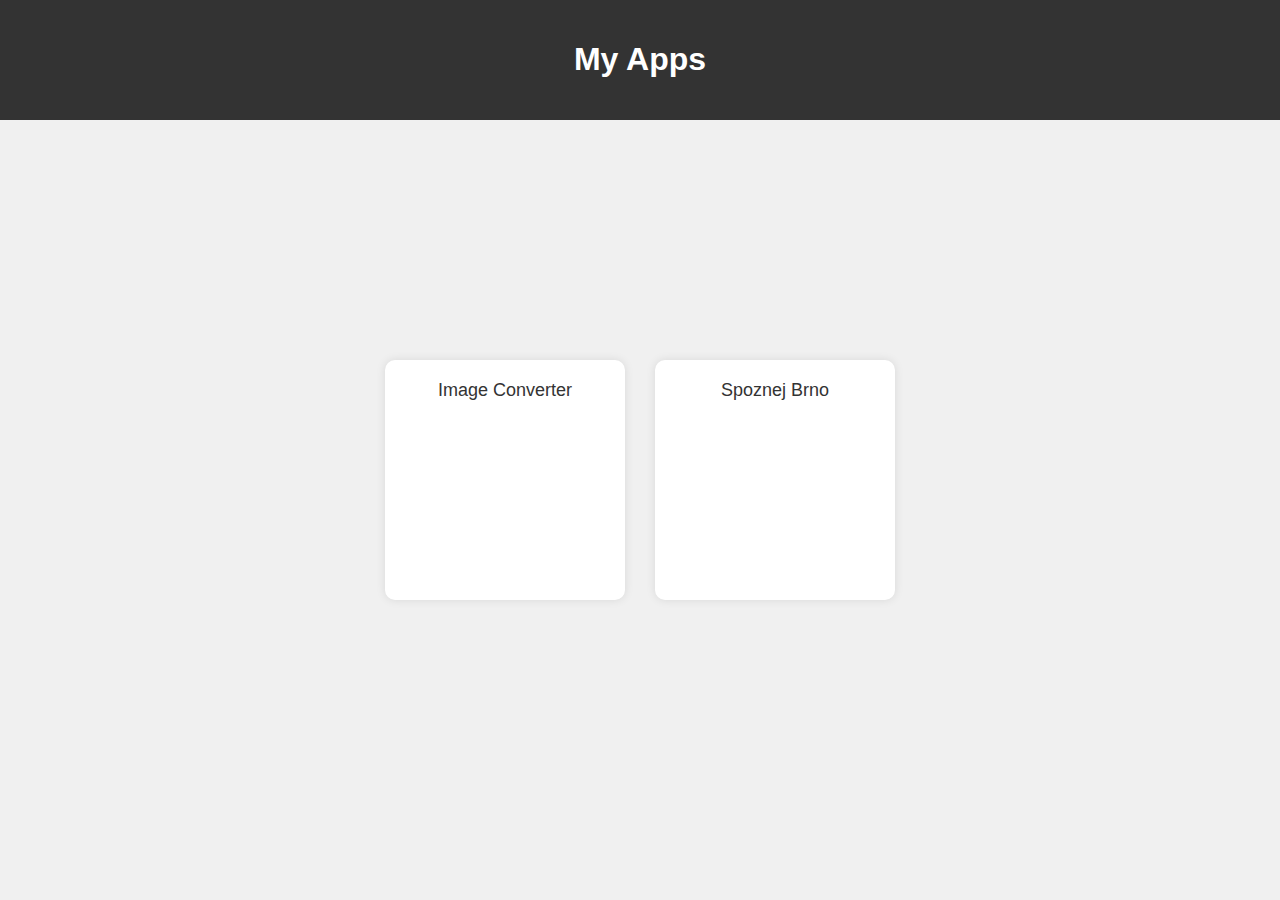
<file: index.html>
<!DOCTYPE html>
<html lang="en">
<head>
  <meta charset="UTF-8">
  <meta name="viewport" content="width=device-width, initial-scale=1.0">
  <title>My Apps</title>
  <style>
    body {
      font-family: Arial, sans-serif;
      margin: 0;
      padding: 0;
      background-color: #f0f0f0;
    }
    .header {
      background-color: #333;
      color: #fff;
      text-align: center;
      padding: 20px;
    }
    .container {
      display: flex;
      justify-content: center;
      align-items: center;
      height: 80vh;
      gap: 30px; /* Adds space between the tiles */
    }
    .tile {
      background-color: #fff;
      border-radius: 10px;
      box-shadow: 0 0 10px rgba(0,0,0,0.1);
      padding: 20px;
      text-align: center;
      width: 200px;
      height: 200px;
    }
    .tile a {
      color: #333;
      text-decoration: none;
      font-size: 18px;
    }
  </style>
</head>
<body>
  <div class="header">
    <h1>My Apps</h1>
  </div>
  <div class="container">
    <div class="tile">
      <a href="image_github_converter/index.html">Image Converter</a>
    </div>

    <div class="tile">
      <a href="spoznej_brno/index.html">Spoznej Brno</a>
    </div>
  </div>
 
</body>
</html>
</file>
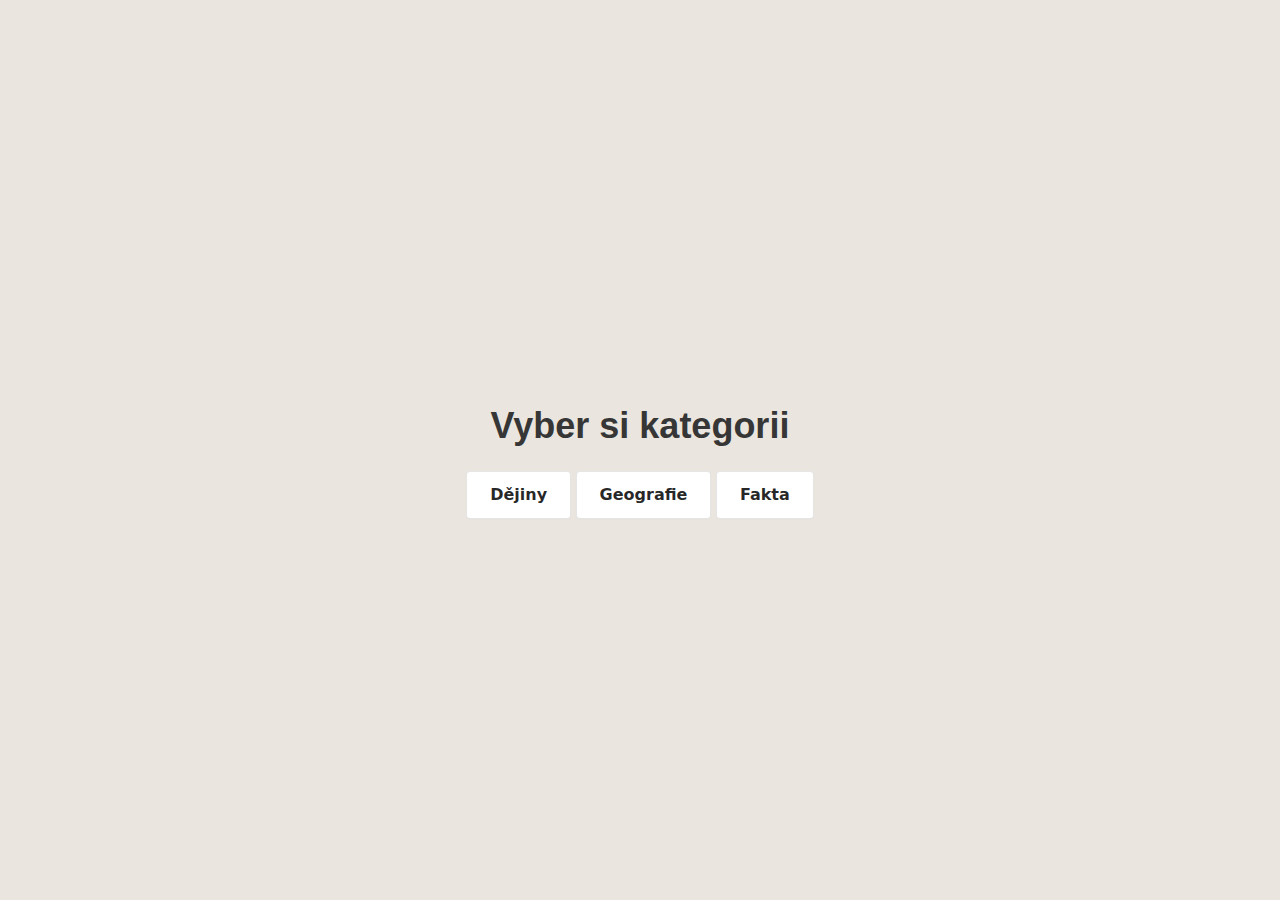
<file: spoznej_brno/index.html>
<!DOCTYPE html>
<html lang="en">
<head>
    <meta charset="UTF-8">
    <meta name="viewport" content="width=device-width, initial-scale=1.0">
    <link rel="stylesheet" href="style.css">
    <title>Spoznej Brno</title>
</head>
<body>
    <div class="container">
        <h1>Vyber si kategorii</h1>
        <button class="button" onclick="navigateToCategories('history')">Dějiny</button>
        <button class="button" onclick="navigateToCategories('geography')">Geografie</button>
        <button class="button" onclick="navigateToCategories('facts')">Fakta</button>
    </div>

    <script>
        function navigateToCategories(category) {
            window.location.href = category + '.html';
        }
    </script>
</body>
</html>
</file>
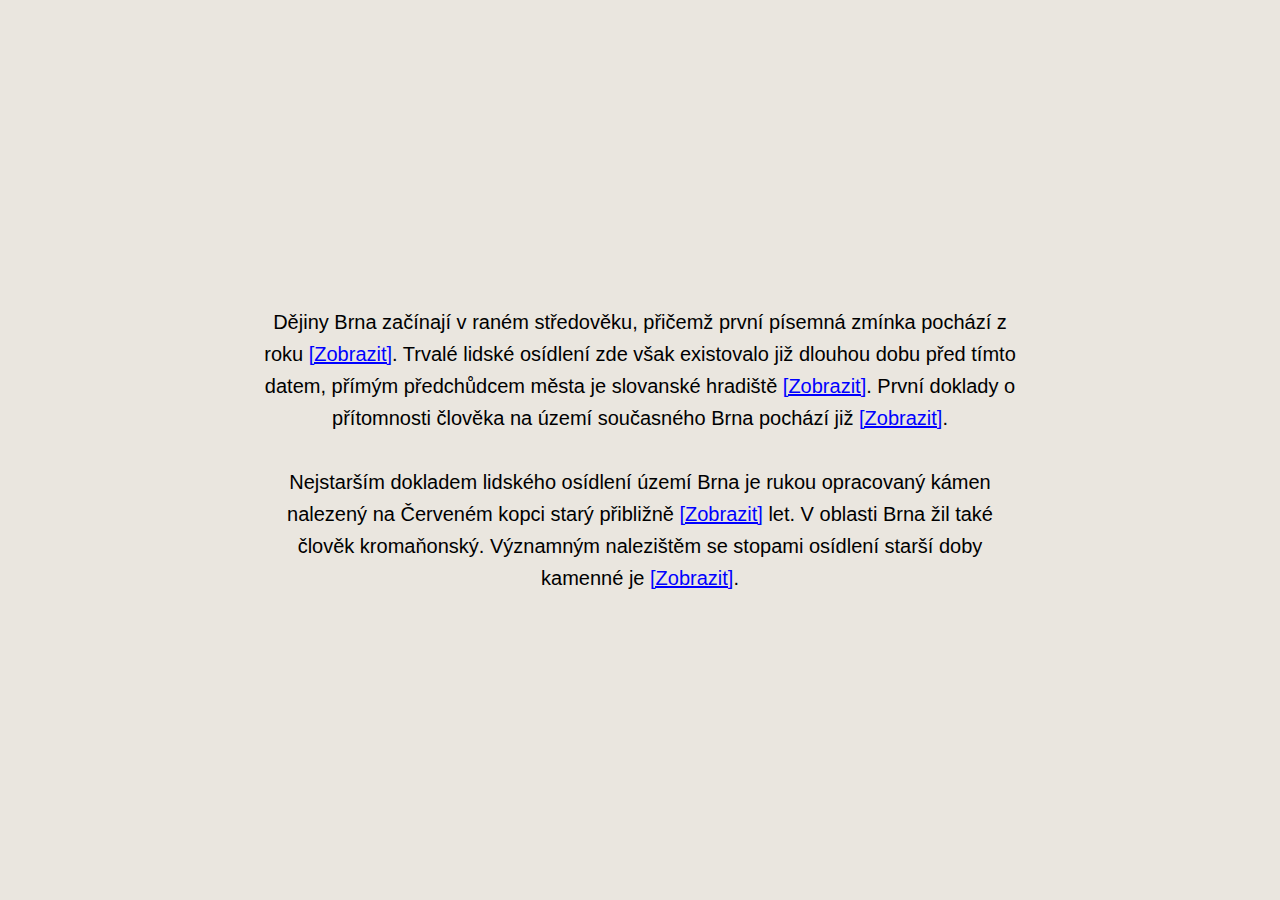
<file: spoznej_brno/history.html>
<!DOCTYPE html>
<html lang="cs">
<head>
    <meta charset="UTF-8">
    <meta name="viewport" content="width=device-width, initial-scale=1.0">
    <link rel="stylesheet" href="style.css">
    <title>Dějiny Brna</title>
</head>
<body>
    <div class="content">
        Dějiny Brna začínají v raném středověku, přičemž první písemná zmínka pochází z roku
        <span class="hidden-text" id="year">1091</span><button class="reveal-button" onclick="revealText('year')">[Zobrazit]</button>.
        Trvalé lidské osídlení zde však existovalo již dlouhou dobu před tímto datem, přímým předchůdcem města je slovanské hradiště
        <span class="hidden-text" id="place">Staré Zámky</span><button class="reveal-button" onclick="revealText('place')">[Zobrazit]</button>.
        První doklady o přítomnosti člověka na území současného Brna pochází již 
        <span class="hidden-text" id="era">z pravěku</span><button class="reveal-button" onclick="revealText('era')">[Zobrazit]</button>.
        <br><br>
        Nejstarším dokladem lidského osídlení území Brna je rukou opracovaný kámen nalezený na Červeném kopci starý přibližně 
        <span class="hidden-text" id="year2">700 000</span><button class="reveal-button" onclick="revealText('year2')">[Zobrazit]</button> let. V oblasti Brna žil také člověk kromaňonský.
        Významným nalezištěm se stopami osídlení starší doby kamenné je <span class="hidden-text" id="skala">Stranská skála</span><button class="reveal-button" onclick="revealText('skala')">[Zobrazit]</button>.
    </div>

    <script>
        function revealText(id) {
            document.getElementById(id).classList.add('revealed');
            event.target.style.display = 'none'; // Hide the button after revealing the text
        }
    </script>
</body>
</html>
</file>
<file: spoznej_brno/style.css>
body {
    background-color: rgba(231, 227, 219, 0.886);
    display: flex;
    justify-content: center;
    align-items: center;
    height: 100vh;
    margin: 0;
    font-family: Arial, sans-serif;
}

h1 {
    font-size: 36px;
    animation: fade 3s infinite alternate;
    color:rgb(55, 54, 54);
}
@keyframes fade {
    0% {
        opacity: 1;
    }
    50% {
        opacity: 0.5;
    }
    100% {
        opacity: 1;
    }
}

.container {
    text-align: center;
}

.map {
    width: 500px;
    height: 400px;
    background-image: url('https://upload.wikimedia.org/wikipedia/commons/thumb/7/75/Brno_location_map.png/800px-Brno_location_map.png');
    /* Example Brno map image */
    background-size: cover;
    background-position: center;
    margin-bottom: 20px;
}

/* CSS */
.button {
    align-items: center;
    background-color: #FFFFFF;
    border: 1px solid rgba(0, 0, 0, 0.1);
    border-radius: .25rem;
    box-shadow: rgba(0, 0, 0, 0.02) 0 1px 3px 0;
    box-sizing: border-box;
    color: rgba(0, 0, 0, 0.85);
    cursor: pointer;
    display: inline-flex;
    font-family: system-ui, -apple-system, system-ui, "Helvetica Neue", Helvetica, Arial, sans-serif;
    font-size: 16px;
    font-weight: 600;
    justify-content: center;
    line-height: 1.25;
    margin: 0;
    min-height: 3rem;
    padding: calc(.875rem - 1px) calc(1.5rem - 1px);
    position: relative;
    text-decoration: none;
    transition: all 250ms;
    user-select: none;
    -webkit-user-select: none;
    touch-action: manipulation;
    vertical-align: baseline;
    width: auto;
}

.button:hover,
.button:focus {
    border-color: rgba(0, 0, 0, 0.15);
    box-shadow: rgba(0, 0, 0, 0.1) 0 4px 12px;
    color: rgba(0, 0, 0, 0.65);
}

.button:hover {
    transform: translateY(-1px);
}

.button:active {
    background-color: #F0F0F1;
    border-color: rgba(0, 0, 0, 0.15);
    box-shadow: rgba(0, 0, 0, 0.06) 0 2px 4px;
    color: rgba(0, 0, 0, 0.65);
    transform: translateY(0);
}

.content {
    text-align: center;
    font-size: 20px;
    width: 60%;
    line-height: 1.6;
}
.hidden-text {
    display: none;
    color: #4CAF50;
    cursor: pointer;
    font-weight: bold;
}
.revealed {
    display: inline;
}
.reveal-button {
    color: blue;
    cursor: pointer;
    text-decoration: underline;
    border: none;
    background: none;
    font: inherit;
    padding: 0;
}
</file>
